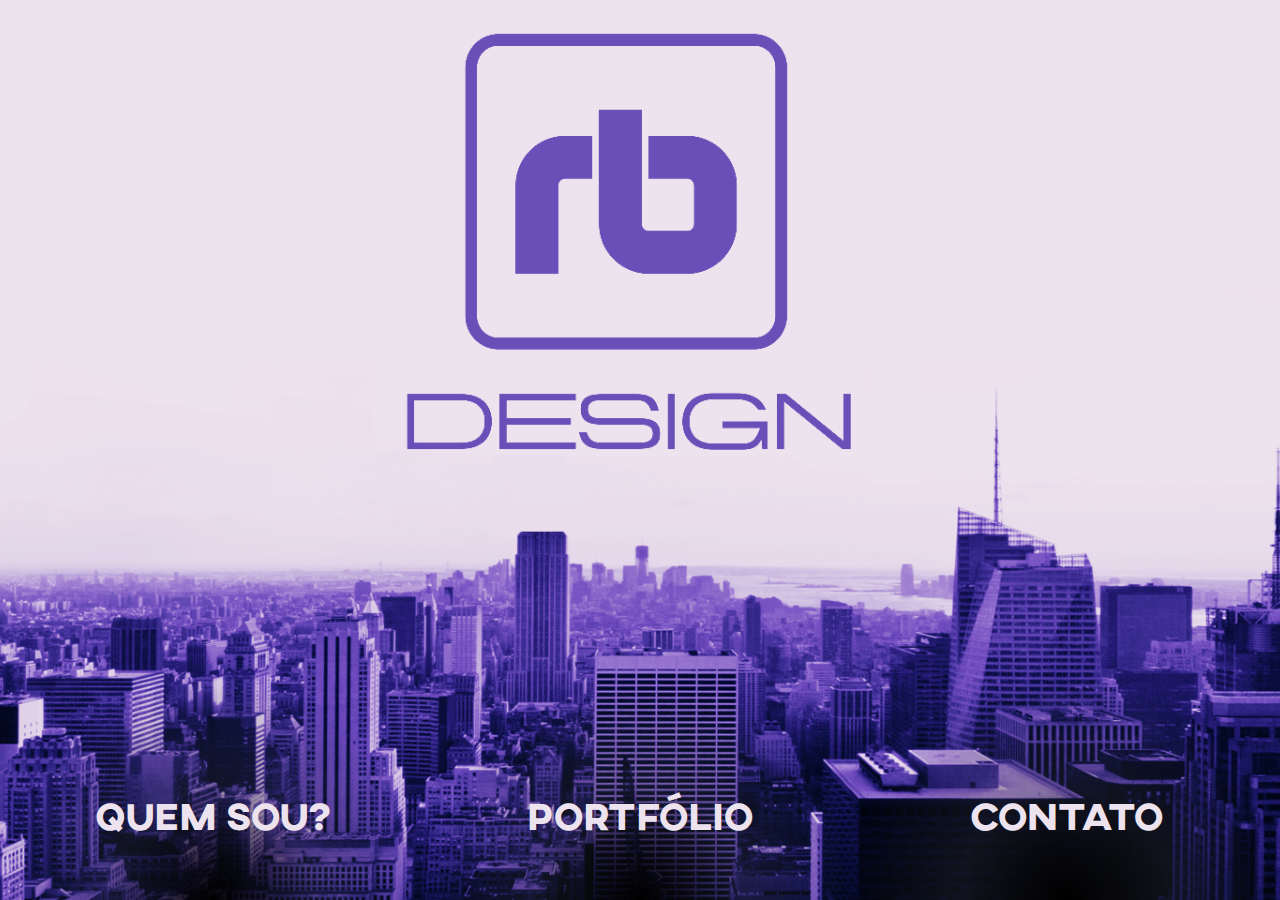
<file: index.html>
<!DOCTYPE html>
<html lang="pt-br">

<head>
    <meta charset="utf-8">
    <meta http-equiv="X-UA-Compatible" content="IE=edge">
    <meta name="viewport" content="width=device-width, initial-scale=1">
    <title>Rodrigo Bento Design</title>
    <link href="vendors/bootstrap/bootstrap.min.css" rel="stylesheet">
    <link href="resources/css/style.css" rel="stylesheet">
    <!-- HTML5 shim and Respond.js for IE8 support of HTML5 elements and media queries -->
    <!-- WARNING: Respond.js doesn't work if you view the page via file:// -->
    <!--[if lt IE 9]>
      <script src="https://oss.maxcdn.com/html5shiv/3.7.3/html5shiv.min.js"></script>
      <script src="https://oss.maxcdn.com/respond/1.4.2/respond.min.js"></script>
    <![endif]-->
</head>

<body>
    <main>
        <table>
            <td>
                <h1 class="hidden-xs hidden-sm">QUEM SOU?</h1>
                <h2 class="hidden-md hidden-lg">QUEM SOU?</h2>
            </td>
            <td>
                <h1 class="hidden-xs hidden-sm">PORTFÓLIO</h1>
                <h2 class="hidden-md hidden-lg">PORTFÓLIO</h2>
            </td>
            <td>
                <h1 class="hidden-xs hidden-sm">CONTATO</h1>
                <h2 class="hidden-md hidden-lg">CONTATO</h2>
            </td>
        </table>
    </main>
</body>
<script src="vendors/jquery/jquery-3.1.1.min.js"></script>
<script src="vendors/bootstrap/bootstrap.min.js"></script>
<script src="resources/js/index.js"></script>

</html>
</file>
<file: resources/css/style.css>
@font-face {
    font-family: Axis;
    src: url("../fonts/Axis Extrabold.otf");
}

main {
    height: 100vh;
    background-image: url("images/city.png");
    background-size: cover;
    background-position-x: center;
    text-align: center;
    -webkit-touch-callout: none;
    -webkit-user-select: none;
    -khtml-user-select: none;
    -moz-user-select: none;
    -ms-user-select: none;
    user-select: none;
}

table {
    width: 100%;
    position: relative;
    top: 75vh;
}

td {
    background: radial-gradient(at center bottom, rgba(0, 0, 0, 1), rgba(50, 50, 50, 0.3), rgba(255, 255, 255, 0) 70%);
    background-blend-mode: normal;
    height: 25vh;
    width: 33%
}

td:hover {
    cursor: pointer;
    background-image: radial-gradient(at center bottom, rgba(255, 255, 255, 0.5), rgba(255, 255, 255, 0.3), rgba(255, 255, 255, 0) 70%);
}

td h1 {
    padding-top: 5vh;
    font-size: 3vw;
}

td:hover h1 {
    font-size: 4vw;
}

td * {
    color: #ede3ee;
    font-family: Axis;
    font-weight: 900;
}

h2 {
    transform: rotate(90deg);
    display: inline-flex;
    font-size: 3.5vh
}
</file>
